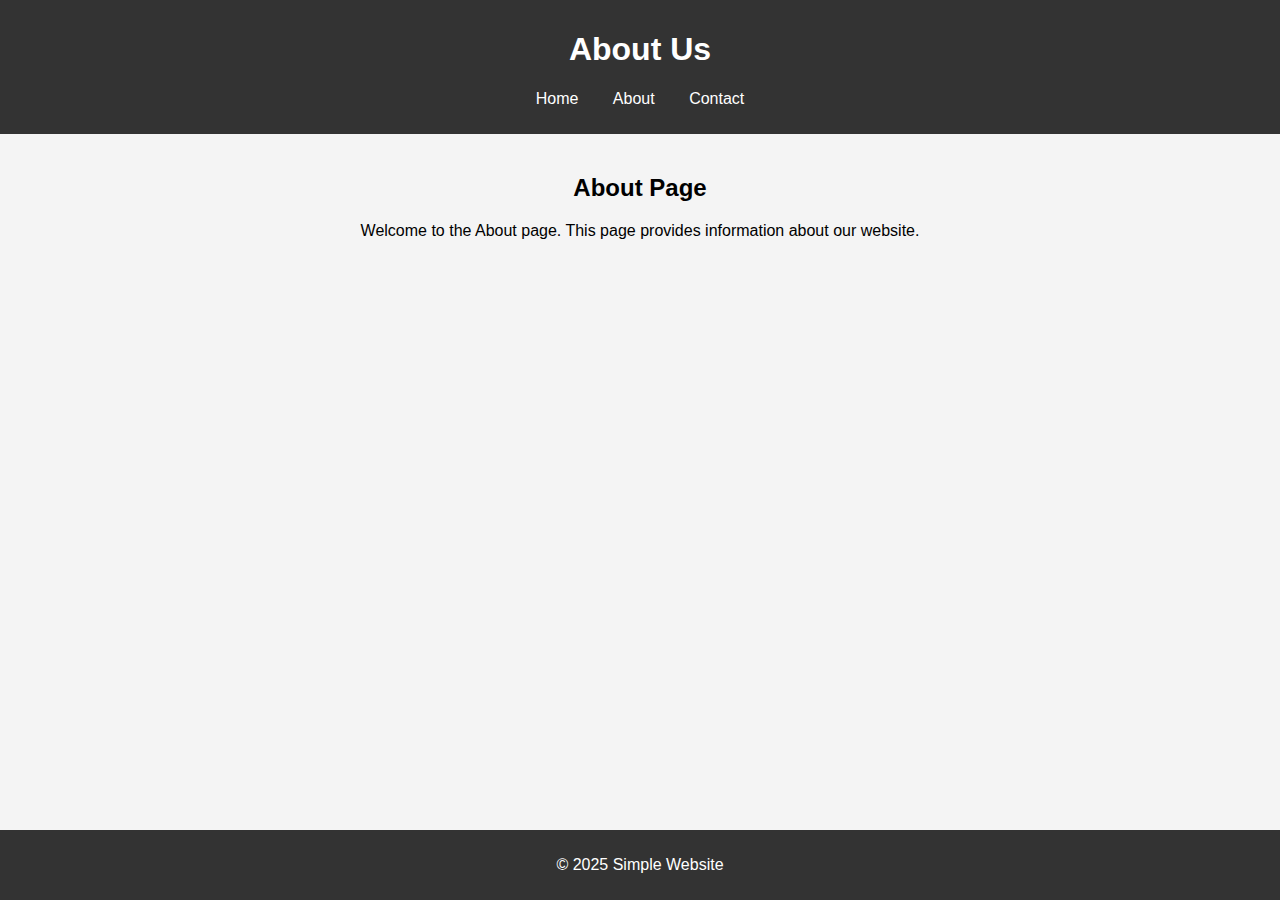
<file: index.html>
<!DOCTYPE html>
<html lang="en">
<head>
    <meta charset="UTF-8">
    <meta name="viewport" content="width=device-width, initial-scale=1.0">
    <title>About Us</title>
    <link rel="stylesheet" href="styles.css">
</head>
<body>
    <header>
        <h1>About Us</h1>
        <nav>
            <ul>
                <li><a href="index.html">Home</a></li>
                <li><a href="about.html">About</a></li>
                <li><a href="contact.html">Contact</a></li>
            </ul>
        </nav>
    </header>
    <main>
        <h2>About Page</h2>
        <p>Welcome to the About page. This page provides information about our website.</p>
    </main>
    <footer>
        <p>&copy; 2025 Simple Website</p>
    </footer>
</body>
</html>
</file>
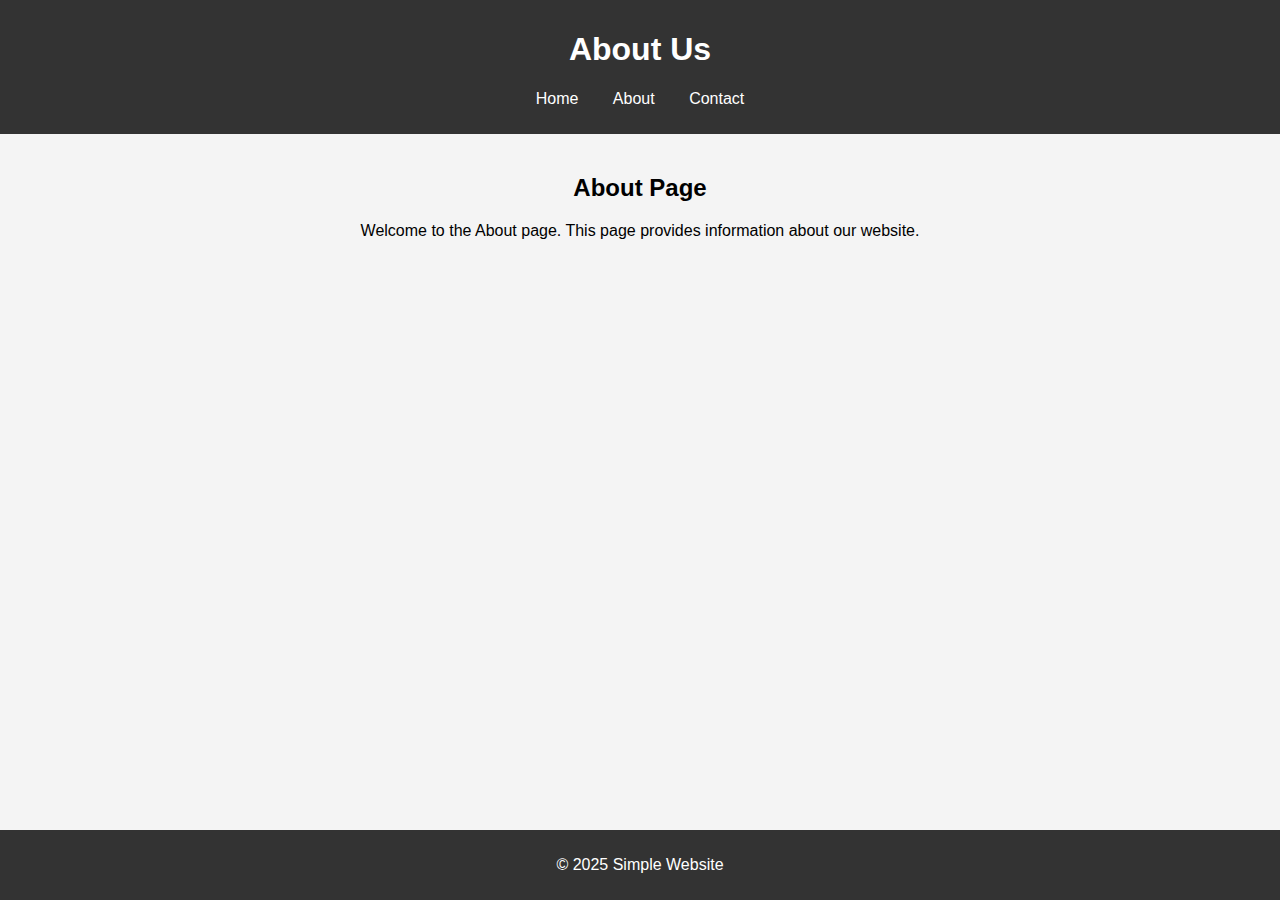
<file: about.html>
<!DOCTYPE html>
<html lang="en">
<head>
    <meta charset="UTF-8">
    <meta name="viewport" content="width=device-width, initial-scale=1.0">
    <title>About Us</title>
    <link rel="stylesheet" href="styles.css">
</head>
<body>
    <header>
        <h1>About Us</h1>
        <nav>
            <ul>
                <li><a href="index.html">Home</a></li>
                <li><a href="about.html">About</a></li>
                <li><a href="contact.html">Contact</a></li>
            </ul>
        </nav>
    </header>
    <main>
        <h2>About Page</h2>
        <p>Welcome to the About page. This page provides information about our website.</p>
    </main>
    <footer>
        <p>&copy; 2025 Simple Website</p>
    </footer>
</body>
</html>
</file>
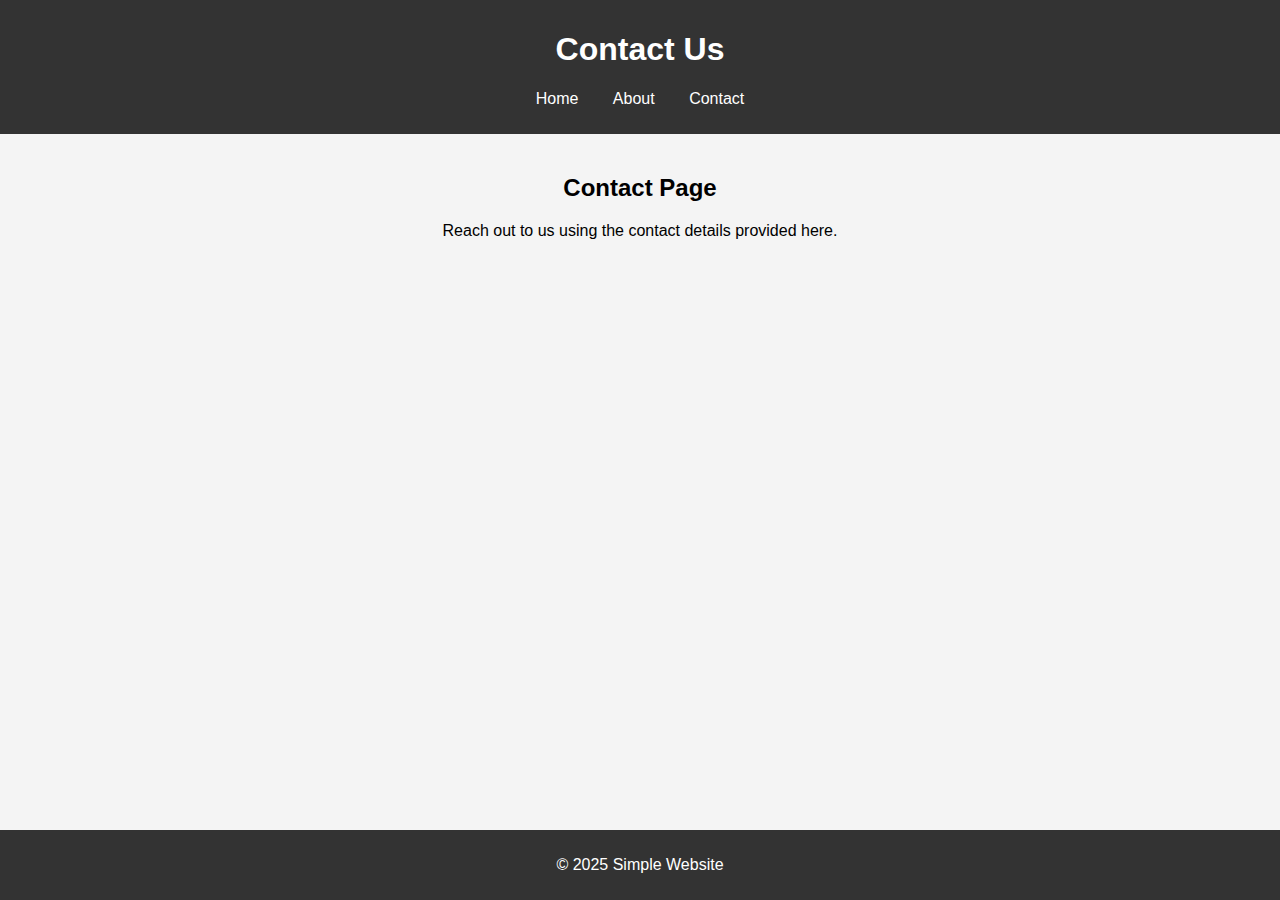
<file: contact.html>
<!DOCTYPE html>
<html lang="en">
<head>
    <meta charset="UTF-8">
    <meta name="viewport" content="width=device-width, initial-scale=1.0">
    <title>Contact Us</title>
    <link rel="stylesheet" href="styles.css">
</head>
<body>
    <header>
        <h1>Contact Us</h1>
        <nav>
            <ul>
                <li><a href="index.html">Home</a></li>
                <li><a href="about.html">About</a></li>
                <li><a href="contact.html">Contact</a></li>
            </ul>
        </nav>
    </header>
    <main>
        <h2>Contact Page</h2>
        <p>Reach out to us using the contact details provided here.</p>
    </main>
    <footer>
        <p>&copy; 2025 Simple Website</p>
    </footer>
</body>
</html>
</file>
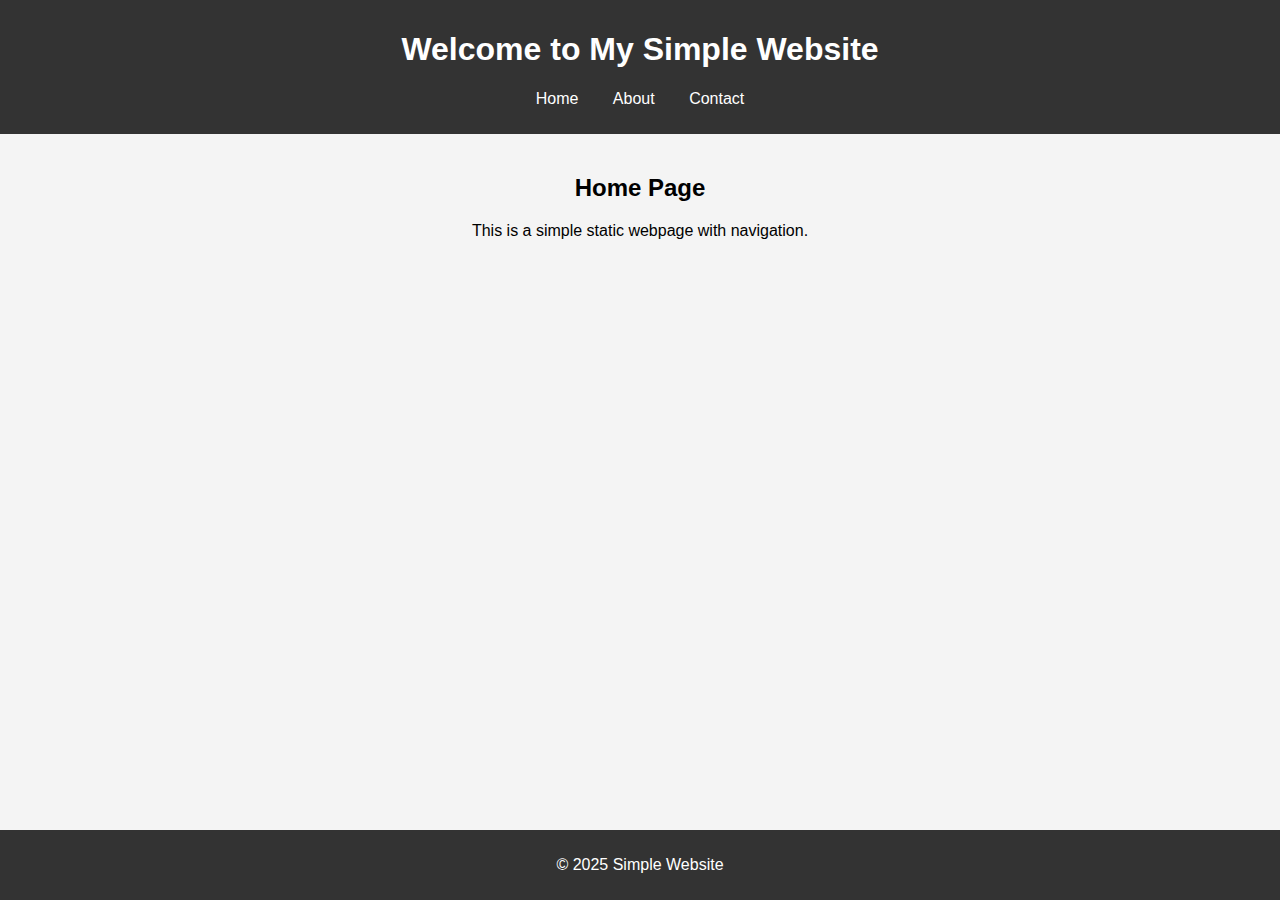
<file: StaticWebPage.html>
<!DOCTYPE html>
<html lang="en">
<head>
    <meta charset="UTF-8">
    <meta name="viewport" content="width=device-width, initial-scale=1.0">
    <title>Simple Static Website</title>
    <link rel="stylesheet" href="styles.css">
    
</head>
<body>
    <header>
        <h1>Welcome to My Simple Website</h1>
        <nav>
            <ul>
                <li><a href="index.html">Home</a></li>
                <li><a href="about.html">About</a></li>
                <li><a href="contact.html">Contact</a></li>
            </ul>
        </nav>
    </header>
    <main>
        <h2>Home Page</h2>
        <p>This is a simple static webpage with navigation.</p>
    </main>
    <footer>
        <p>&copy; 2025 Simple Website</p>
    </footer>
</body>
</html>
</file>
<file: styles.css>
/* styles.css */
body {
    font-family: Arial, sans-serif;
    margin: 0;
    padding: 0;
    text-align: center;
    background-color: #f4f4f4;
}

header {
    background: #333;
    color: white;
    padding: 10px 0;
}

nav ul {
    list-style: none;
    padding: 0;
}

nav ul li {
    display: inline;
    margin: 0 15px;
}

nav ul li a {
    color: white;
    text-decoration: none;
}

main {
    padding: 20px;
}

footer {
    background: #333;
    color: white;
    padding: 10px 0;
    position: absolute;
    width: 100%;
    bottom: 0;
}
</file>
